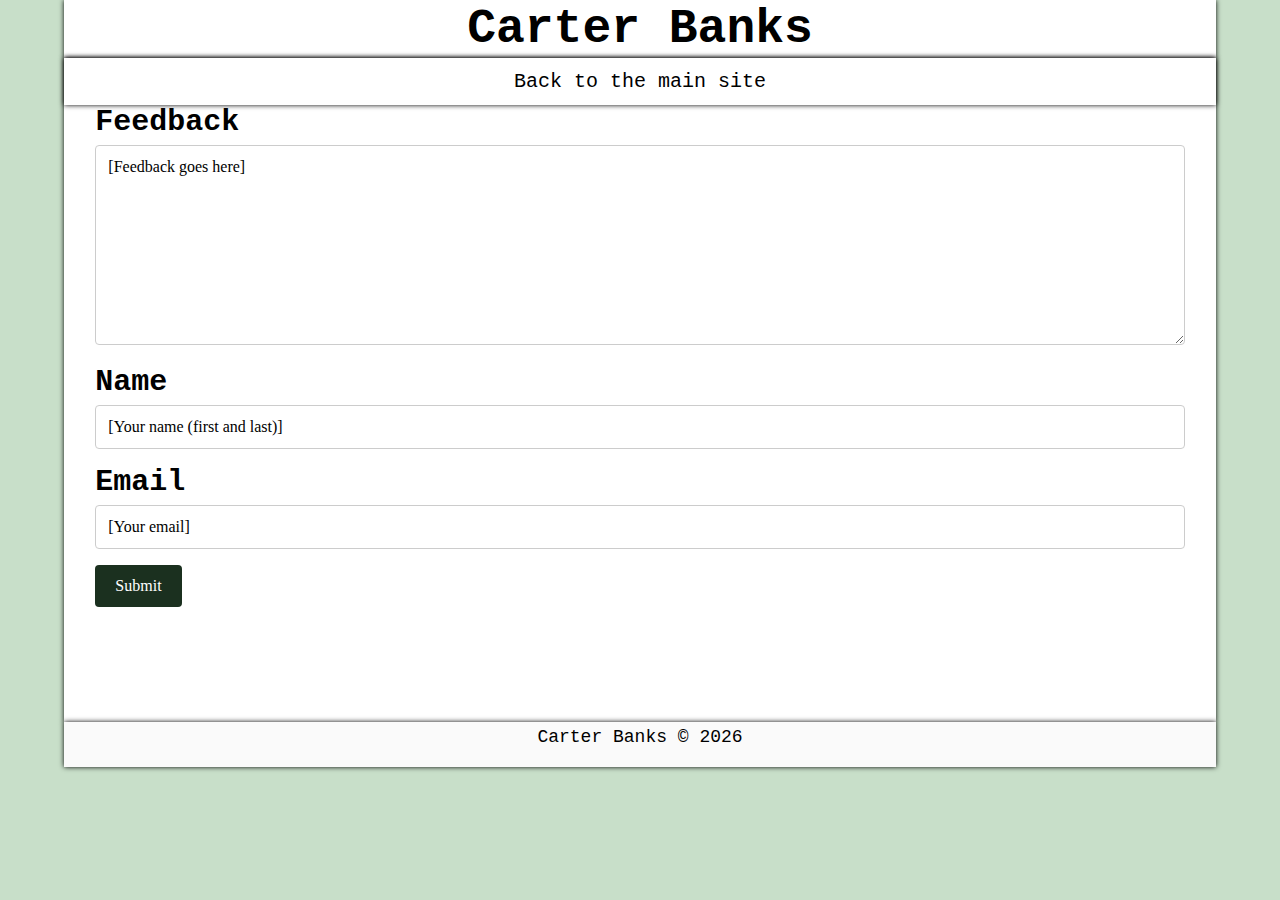
<file: contact.html>
<!DOCTYPE html>
<html lang="en">
<head>
    <link rel = "stylesheet" href = "css/reset.css">
    <link rel = "stylesheet" href = "css/style.css">
    <meta charset="UTF-8">
    <meta name="viewport" content="width=device-width, initial-scale=1.0">
    <link rel="icon" type="image/x-icon" href="images/favicon.ico">
    <title>My Portfolio</title>
</head>
<body>
    <!-- takes you back to the top when clicked -->
    <a href = "#" aria-label = "skips to top" class = "decoskip">
        <div class = "decorative">
            &nbsp;
        </div>
    </a>
    <!--added aside tag to avoid throwing a warning with axe regarding missing landmark tags-->
    <aside>
        <div class="skip"><a href="#main">Skip to Main Content</a></div>
    </aside>
    <header>
        <div class = "headertext">
            <h1 class = "headerheader">Carter Banks</h1>
        </div>
    </header>
    <main class = "maincontainer" id = "main">
        <nav>
            <ul class = "singleul">
                <li><a href = "index.html">Back to the main site</a></li>
            </ul>
        </nav>
        <div class = "formholder">
            <form action="https://formspree.io/f/xrbgkeng" method="POST">
                <label for="subject">Feedback</label>
                <textarea id="subject" name="subject" placeholder="[Feedback goes here]" style="height:200px"></textarea>

                <label for="name">Name</label>
                <input type="text" id="name" name="name" placeholder="[Your name (first and last)]">

                <label for="email">Email</label>
                <input type="text" id="email" name="email" placeholder="[Your email]">

                <input type="submit" value="Submit">
            </form>
        </div>
    </main>
    <footer>
        <p class = "copyinfo">Carter Banks &copy; <span id="year"></span></p>
    </footer>
    <script src="js/scripts.js"></script>
</body>
</html>
</file>
<file: css/style.css>
/*styles the skip to main link*/
.skip a{
    background: white;
    left: 0;
    padding: 6px;
    -webkit-transition: top 1s ease-out;
    transition: top 1s ease-out;
    z-index: 1;
}
.skip a {
    position: absolute;
    top: -40px;
}
.skip a:focus {
    position: absolute;
    top: 4px;
}

/*link styling*/
a {
    /*transparent border prevents elements from resizing when focus border is applied*/
    border: 2px solid rgba(0, 0, 0, 0);
    border-radius: 10px;
}
/*to show which link is hovered or focused*/
a:focus {
    border: 2px dotted black;
}
a:hover {
    background-color: #C8DFC9;
}
.decoskip {
    border: unset;
}

/*styles the background color to a light green*/
body {
    background-color: #C8DFC9;
}

/*styles h1*/
h1 {
    text-align: center;
    font-family: 'Courier New', Courier, monospace;
    font-size: 48px;
    font-weight: bold;
    border: 2px solid white;
    border-radius: 30px;
}
.headertext {
    /*hides the big title when on mobile view, as screen real-estate is more valuable on mobile*/
    display: none;
}

/*styles the about me div*/
#aboutme {
    display: grid;
    grid-template-columns: 1fr;
    justify-items: center;
}

/*styles a white bar on the top of the screen to take the user back to the top of the page*/
.decorative {
    background-color: white;
    height: 15px;
    width: 100%;
    position: sticky;
    top: 0;
    box-shadow: 0 0 5px 0 black;
}

/*found online, used to create a horizontal line and create more seperation between sections*/
hr {
    display: block;
    height: 1px;
    border: 0;
    border-top: 1px solid #000000;
    margin: 1em 0;
    margin-left: 10px;
    margin-right: 10px;
    padding: 0;
}

/*styles the picture of me*/
.me {
    max-width: 90%;
    height: auto;
    margin: 5px;
    border: 5px solid white;
    border-radius: 25%;
}

/*styles the navbar*/
nav {
    width: 100%;
    margin: 0;
    /*I wanted the navbar to always be positioned at the bottom for mobile users, for ease of navigation*/
    position: fixed;
    bottom: 0;
    background-color: #FFFFFF;
    box-shadow: 0 0 5px 0 black;
    /*avoids issues with the animations applied to the projects divs*/
    z-index: 2;
}
nav ul {
    display : grid;
    grid-template-columns: 1fr 1fr 1fr;
}
.singleul {
    grid-template-columns: 1fr;
}
nav ul li {
    text-align: center;
    font-size: 16px;
    font-family: 'Courier New', Courier, monospace;
    padding : 10px;
    display : grid;
}
/*remove underline from navbar links*/
nav ul li a {
    text-decoration: none;
}

/*styles the h2*/
h2 {
    text-align: center;
    font-size: 36px;
    margin-top: 5px;
    margin-bottom: 5px;
    font-family: 'Courier New', Courier, monospace;
    background-color: #FFFFFF;
    border-radius: 100%;
    width: 100%;
}

/*styles p elements*/
p {
    text-align: left;
    font-size: 18px;
    font-family: 'Courier New', Courier, monospace;
    background-color: #FFFFFF;
    padding: 10px;
    margin: 5px;
    border-radius: 5%;
}
.bigp {
    font-family: Arial, Helvetica, sans-serif;
    font-size: 72px;
    text-align: center;
    padding: unset;
    margin: 0;
    border-radius: unset;
    margin-top: 20px;
}
.errorp {
    font-family: Arial, Helvetica, sans-serif;
    font-size: 60px;
    text-align: center;
    padding: unset;
    margin: 0;
    border-radius: unset;
    margin-bottom: 20px;
}

/*styles projects section*/
#projects {
    margin-left: 10px;
    margin-right: 10px;
    grid-template-columns: 1fr;
}
#projects div {
    background-color: antiquewhite;
    display: flex;
    flex-direction: column;
    border-radius: 20px;
    margin-bottom: 20px;
    flex-wrap: wrap;
}
#projects div p {
    margin: unset;
    background-color: white;
    border-radius: unset;
    border-top-left-radius: 16px;
    border-top-right-radius: 16px;
}
.mylinks {
    justify-self: center;
    background-color: white;
    margin-bottom: 30px;
    font-family: 'Courier New', Courier, monospace;
    font-size: 24px;
    border-radius: 5px;
}
li img {
    max-height: 24px;
}

/*styles form*/
.formholder {
    justify-self: center;
    margin: 0;
    justify-content: center;
    padding-bottom: 10%;
}
label {
    justify-self: left;
    font-family: 'Courier New', Courier, monospace;
    font-size: 30px;
    font-weight: bold;
    color: black;
}

/* Styles input fields*/
input[type=text], select, textarea {
    background-color: white;
    width: 100%;
    padding: 12px;
    border: 1px solid #ccc;
    border-radius: 4px;
    margin-top: 6px;
    margin-bottom: 16px;
    justify-self: center;
    resize: vertical;
}
input[type=submit] {
    background-color: #1b301f;
    color: white;
    padding: 12px 20px;
    border: none;
    border-radius: 4px;
}
/* When moving the mouse over the submit button, add a lighter color */
input[type=submit]:hover, input[type=submit]:focus {
    background-color: #195534;
}

/*styles footer*/
footer p {
    /*undoes previous stylings*/
    all: unset;
    font-size: 18px;
    font-family: 'Courier New', Courier, monospace;
}
footer p a {
    border: 1px dotted black;
    border-radius: 10%;
}
footer {
    background-color: #fafafa;
    text-align: center;
    /* to account for the bottom nav bar */
    padding-top: 5px;
    padding-bottom: 40px;
}

/*hides the coffee tutorial portion on mobile*/
#coffeetut {
    display: none;
}

@media all and (min-width: 800px) {
    /*hides the bar on desktop*/
    .decorative {
        display: none;
    }
    .decoskip {
        display: none;
    }

    /*sticky nav on top of screen*/
    nav {
        position: sticky;
        top: 0;
        grid-row: span;
    }

    nav ul li {
        font-size: 20px;
    }
    
    /*adds more styling to sides of page*/
    body {
        display: grid;
        grid-template-columns: 5% 90% 5%;
    }
    header {
        background-color: white;
        grid-area: 1 / 2 / 1 / 2;
        box-shadow: 0 0 5px 0 black;
    }
    main {
        background-color: white;
        grid-area: 2 / 2 / 2 / 2;
        box-shadow: 0 0 5px 0 black;
    }
    footer {
        grid-area: 3 / 2 / 3 / 2;
        padding-bottom: 20px;
        box-shadow: 0 0 5px 0 black;
    }

    /*unhides and styles headertext on desktop*/
    .headertext {
        display: grid;
        grid-column-start: 2;
    }

    /*adds border to distinguish paragraphs from rest of page*/
    p {
        border: solid #C8DFC9 5px;
    }

    /*styles about me and its constituent elements*/
    #aboutme {
        display: grid;
        grid-template-columns: 1fr 1fr 1fr;
    }
    #aboutme h2 {
        grid-area: 1 / 1 / 1 / -1;
    }
    .me {
        grid-area: 2 / 1 / 2 / 1;
        border: solid #C8DFC9 5px;
        box-shadow: 0 0 5px 0 gray;
    }
    #aboutme p {
        border-radius: 20px;
        grid-area: 2 / 2 / 2 / -1;
        margin-top: auto;
        margin-bottom: auto;
        box-shadow: 0 0 5px 0 gray;
    }

    /*styles projects and its constituent parts*/
    #projects {
        display: grid;
        grid-template-columns: 1fr 1fr;
    }
    #projects a {
        border: unset;
        background-color: unset;
    }
    #projects h2 {
        grid-area: 1 / 1 / 1 / -1;
    }
    #projects div, #projects a div {
        margin: 20px;
        box-shadow: 0 0 5px 0 gray;
        display: flex;
        flex-direction: column;
        flex-wrap: wrap;
    }
    /*all of the below is so that the images get bigger and the paragraphs fade in when hovered or focused*/
    #projects div img {
        margin-top: auto;
    }
    @keyframes parahover {
        from {
            opacity: 0;
        }
        to {
            opacity: 1;
        }
    }
    #morepara, #clientpara {
        visibility: hidden;
    }
    #clientdiv:hover p, #clientdivlink:focus p, #morediv:hover p, #morediv:focus p {
        visibility: visible;
        animation-name: parahover;
        animation-duration: 1s;
        animation-fill-mode: forwards;
    }
    #clientdiv:hover p, #clientdivlink:focus p {
        border: unset;
        border-bottom: solid #C8DFC9 5px;
    }
    #clientdiv:hover, #clientdivlink:focus #clientdiv{
        border: solid #C8DFC9 5px;
    }
    @keyframes imghover {
        from {
            scale: .95;
        }
        to {
            scale: 1;
        }
    }
    #clientdiv img, #morediv img{
        min-width: 0;
        scale: 0.95;
        display: block;
    }
    #clientdiv:hover img, #morediv:hover img {
        animation-name: imghover;
        animation-duration: 1s;
        animation-fill-mode: forwards;
    }
    #clientdiv img {
        max-height: 90%;
    }

    /*unhides coffeetut div and styles it*/
    #coffeetut {
        margin-left: 20px;
        margin-right: 20px;
        display: grid;
        grid-template-columns: 1fr 1fr 1fr;
        background-color: antiquewhite;
        border-radius: 20px;
        align-content: center;
        justify-content: center;
        box-shadow: 0 0 5px 0 gray;
    }
    #coffeetut h2 {
        background-color: white;
        border: unset;
        border-radius: 25px;
        grid-area: 1 / 2 / 1 / 2;
        box-shadow: 0 0 5px 0 gray;
    }
    #coffeetut p {
        border-radius: 25px;
        box-shadow: 0 0 5px 0 gray;
        grid-area: 2 / 1 / 2 / -1;
        margin-bottom: 20px;
    }
    #thisoneunder {
        text-decoration: underline;
    }
    #videoplayer {
        max-width: 100%;
        max-height: 100%;
        width: 500px;
        height: auto;
        grid-area: 3 / 1 / 4 / span 2;
        margin-bottom: 20px;
        justify-self: center;
    }
    #thevideo {
        height: auto;
        border-radius: 10px;
        box-shadow: 0 0 5px 0 gray;
    }
    #listy {
        grid-area: 3 / 3 / span 1 / span 1;
        background-color: white;
        max-height: 280px;
        padding: 20px;
        box-shadow: 0 0 5px 0 gray;
        border-radius: 25px;
        margin-right: 20px;
        margin-left: 20px;
        overflow: auto;
    }
    ol {
        max-height: 100%;
        list-style-type: decimal;
        font-family: 'Courier New', Courier, monospace;
        margin: 20px;
    }
    /*see js file for reasoning*/
    ol li {
        display: none;
    }

    /*gives the link ul a border*/
    #links ul {
        border: solid #C8DFC9 5px;
        box-shadow: 0 0 5px 0 gray;
    }
}

@media all and (prefers-reduced-motion) {
    #clientdiv:hover p, #clientdivlink:focus p, #morediv:hover p, #morediv:focus p {
        display: unset;
        animation-name: none;
    }
    #clientdiv:hover img, #morediv:hover img {
        animation-name: none;
    }

}
</file>
